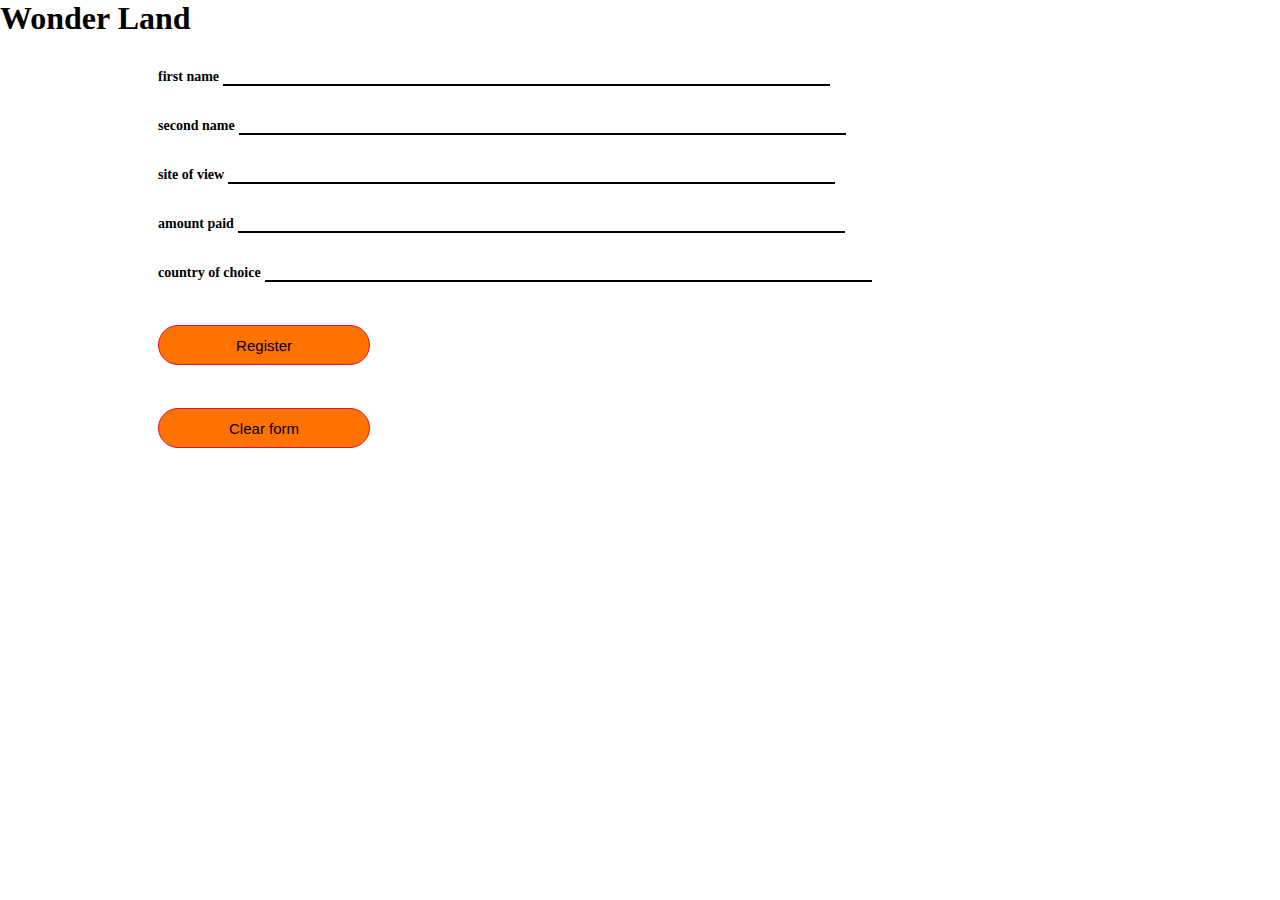
<file: form.html>
<!DOCTYPE html>
<html lang="en">
<head>
    <meta charset="UTF-8">
    <meta name="viewport" content="width=device-width, initial-scale=1.0">
   <link rel="stylesheet" href="style.css">
   <link rel="stylesheet" href="form.css">
   <link rel="stylesheet" href="navbarstyle.css">
    <title>Document</title>
</head>
<body>
    <header class="header">
        <h1>Wonder Land</h1>
    </header>
    <div class="box">
        <form action="" method="post">
            <div class="input">
                <label for="">first name</label>
                <input type="first name" class="data">
            </div>
            <div class="input">
                <label for="">second name</label>
                <input type="second name" class="data">
            </div>
            <div class="input">
                <label for="">site of view</label>
                <input type="site" class="data">
            </div>
            <div class="input">
                <label for="">amount paid</label>
                <input type="amouunt paid" class="data">
            </div>
            <div class="input">
                <label for="">country of choice</label>
                <input type="country of choice" class="data">
            </div>
            <div class="input">
               
                <input type="submit" value="Register" class="btn">
            </div>
            <div class="input">
                <input type="reset" value="Clear form" class="btn">
            </div>
        </form>
    </div>
</body>
</html>
</file>
<file: style.css>
*{
    margin: 0;
    padding: 0;

}
#body{
    background-color: #ff7200;
}

.main{
    width: 100;
    background: linear-gradient(to top up, rgba(0,0,0,0.5)50%,rgba(0,0,0,0.5)50%,), url(1.jpg);
    background-position: centre;
    background-size: cover;
    height: 109vh; 
}

.navba{
    width: 1200px;
    height: 75px;
    margin: auto;
}

.icon{
    width: 200px;
    float: left;
    height: 70px;
}
    
.logo{
    color: coral;
    font-size: 35px;
    font-family: Arial;
    padding-right: 20px;
    float: right;
    padding-top: 10px;
}

.menu{
    width: 400px;
    float: left;
    height: 70px;
}

ul{
    float: left;
    display: flex;
    justify-content: center;
    align-items: center;
}

ul li{
    list-style: none;
    margin-left: 62px;
    margin-top: 27px;
    font-size: 14px;
}

ul li a{
    text-decoration: none;
    color: #000;
    font-family: Arial;
    font-weight: bold;
    transition: 0.4s ease-in-out;
}

ul li a:hover{
    color: red;
}

.search{
    width: 330px;
    float: left;
    margin-left: 270px;
}

.srch{
    font-family: 'Times New Roman';
    width: 200px;
    height: 40px;
    background: transparent;
    border: 1px solid chocolate;
    margin-top: 13px;
    color: #fff;
    border-right: none;
    font-size: 16px;
    float: left;
    padding: 10px;
    border-bottom-right-radius: 5px;
    border-top-right-radius: 5px;
}

.btn{
    width: 100ox;
    height: 40px;
    background: #ff7200;
    border: 2px solid #ff7200;
    margin-top: 13px;
    color: #000;
    font-size: 15px;
    border-bottom-right-radius: 5px;
    border-bottom-right-radius: 5px;
}

.btn:focus{
    outline: none;
}

.srch:focus{
    outline: none;
}

.content{
    width: 1200px;
    height: auto;
    margin: auto;
    color: #000;
    position: relative;
}

.content .part{
    padding-right: 20px;
    padding-bottom: 25px;
    font-family: Arial;
    letter-spacing: 1.2px;
    line-height: 30px;
}

.content h1{
    font-family: 'Times New Roman';
    font-size: 50px;
    padding-right: 20px;
    margin-top: 9%;
    letter-spacing: 2px;
}


.content .cn{
    width: 160px;
    height: 40px;
    background: #ff7200;
    border: none;
    margin-bottom: 10px;
    margin-left: 20px;
    font-size: 18px;
    border-radius: 10px;
    cursor: pointer;
}

.content .cn a{
   text-decoration: #ff7200;
    color: #000;
    transition: .3s ease;
}

.cn:hover{
    background-color: aquamarine;
}

.content span{
    color:#ff7200;
    font-size: 65px;
}


.form{
    width: 250px;
    height: 380px;
    background: linear-gradient(to top, rgba(0,0,0,0.8)50%,rgba(0,0,0,0.8)50%,);
    position: absolute;
    top: -20px;
    left: 870px;
    border-radius: 10px;
    padding: 25px;
}

.form h2{
    width: 2200px;
    font-family: sans-serif;
    text-align: center;
    color: #ff7200;
    font-size: 22px;
    background-color: #fff;
    border-radius: 15px;
    margin: 5px;
    padding: 8px;

}

.form input{
    width: 240px;
    height: 35px;
    background: transparent;
    border-bottom: 1px solid #ff7200;
    border-top: none;
    border-right: none;
    border-left: none;
    color: #000;
    font-size: 15px;
    letter-spacing: 1px;
    margin-top: 30px;
    font-family: sans-serif;
}

.form input:focus{
    outline: none;
}

 ::placeholder{
    color:#ff7200;
    font-family: Arial;
}

.btnn{
    width: 240;
    height: 40px;
    background: #ff7200;
    border: none;
    margin-top: 30px;
    font-size: 18px;
    border-radius: 10px;
    cursor: pointer;
    color: #000;
    transition: 0.4s ease;
}

.btnn:hover{
    backgroung: #fff;
    color: #ff7200;
}

.btnn a{
    text-decoration: none;
    color: #000;
    font-weight: bold
}
.form .link{
    font-family: Arial, Helvetica, sans-serif;
    font-size: 17px;
    padding-top: 20px;
    text-align: right;
}

.form .linka{
    text-decoration: none;
    color: #ff7200;
}

*{
    margin: 0;
    padding: 0;
    box-sizing: border-box;
}
.box{
    width: 100%;
}
.box > form{
    width: 80%;
    margin-left: auto;
    margin-right: auto;
}
.input{
    margin: 30px;
}
.input label{
    font-size: 14px;
    font-family: dancing script;
    font-weight: 600;
}
.data{
    width: 60%;
    border: none;
    border-bottom: 2px solid black;
    outline: none;
}
.btn{
    width: 20%;
    border: 1px solid crimson;
    padding: 10px;
    border-radius: 20px;
    margin-left: auto;
    margin-right: auto;
}
.btn:hover{
    background-color: crimson;
    color: white;
}

@media screen  and (max-width:769px) {
    .btn{
        width: 70%;
    }
}
</file>
<file: form.css>
*{
    margin: 0;
    padding: 0;
    box-sizing: border-box;
}
.box{
    width: 100%;
}
.box > form{
    width: 80%;
    margin-left: auto;
    margin-right: auto;
}
.input{
    margin: 30px;
}
.input label{
    font-size: 14px;
    font-family: dancing script;
    font-weight: 559;
}
.data{
    width: 63%;
    border: none;
    border-bottom: 2px solid black;
    outline: none;
}
.btn{
    width: 22%;
    border: 1px solid crimson;
    padding: 10px;
    border-radius: 20px;
    margin-left: auto;
    margin-right: auto;
}
.btn:hover{
    background-color: rgb(20, 217, 220);
    color: rgb(195, 21, 21);
}
</file>
<file: navbarstyle.css>
.index{
    color:black;
    width: 50px;
    text-decoration: none;
    margin: 50px;
    padding: 20px;
    border: 2px solid coral;
}
.index:hover{
    background-color: azure;
}
</file>
